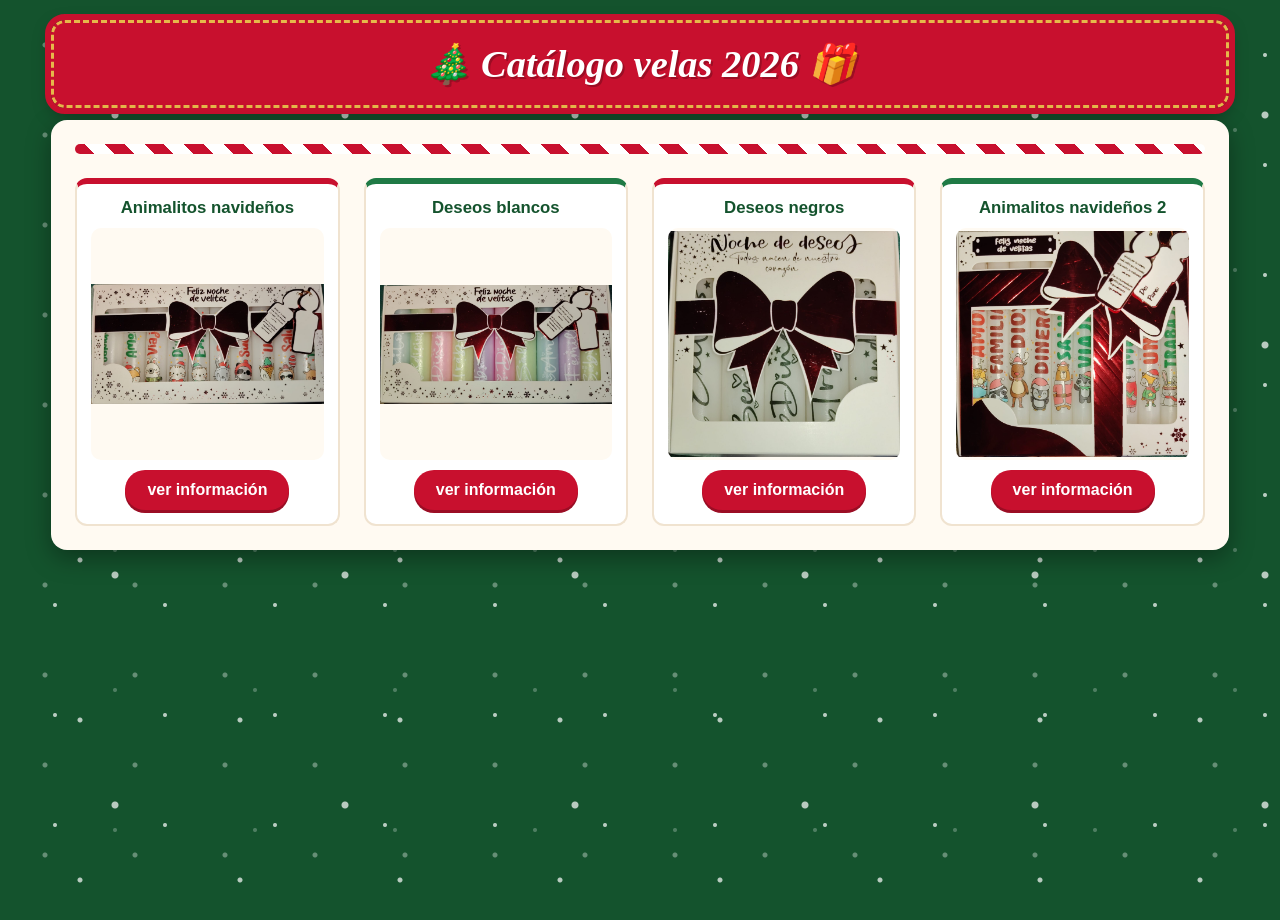
<file: index.html>
<!DOCTYPE html>
<html lang="es">
<head>
    <meta charset="UTF-8">
    <meta name="viewport" content="width=device-width, initial-scale=1.0">
    <title>Catálogo velas 2026</title>
    <link rel="stylesheet" href="velas.css">
</head>
<body>
    <header class="titulo">
        <h1>Catálogo velas 2026</h1>
    </header>

    <section class="contenedor">
        <div class="product">
            <h2>Animalitos navideños</h2>
            <img src="img/animalitosnavidadcaja.png" alt="caja vela baby blanca x 10" class="producto">
            <button data-i="0">ver información</button>
        </div>
        <div class="product">
            <h2>Deseos blancos</h2>
            <img src="img/deseosblancoscaja.png" alt="caja vela baby pastel x 10" class="producto">
            <button data-i="1">ver información</button>
        </div>
        <div class="product">
            <h2>Deseos negros</h2>
            <img src="img/deseosnegrox5.png" alt="caja vela baby blanca x 5" class="producto">
            <button data-i="2">ver información</button>
        </div>
        <div class="product">
            <h2>Animalitos navideños 2</h2>
            <img src="img/navidadcaja.png" alt="caja vela colombiana blanca x 10" class="producto">
            <button data-i="3">ver información</button>
        </div>
    </section>

    <!-- Ventana con la información -->
    <div id="modal">
        <div class="ventana">
            <button class="cerrar" id="cerrar" aria-label="Cerrar">✕</button>
            <img id="grande" alt="">
            <div class="miniaturas" id="miniaturas"></div>
            <h2 id="mTitulo"></h2>
            <p id="mDesc"></p>
            <ul id="mLista"></ul>
            <button class="pedir" id="pedir">Quiero este producto</button>
        </div>
    </div>

    <script src="app.js"></script>
</body>
</html>
</file>
<file: velas.css>
:root{
    --rojo: #c8102e;
    --rojo-oscuro: #9b0d24;
    --verde: #14532d;
    --verde-claro: #1f7a45;
    --dorado: #e6b84a;
    --crema: #fffaf2;
}

body{
    font-family: Arial, Helvetica, sans-serif;
    margin: 0;
    min-height: 100vh;
    background-color: var(--verde);
    /* puntitos de nieve fijos */
    background-image:
        radial-gradient(circle, rgba(255,255,255,.35) 2px, transparent 3px),
        radial-gradient(circle, rgba(255,255,255,.25) 1.5px, transparent 2.5px);
    background-size: 90px 90px, 140px 140px;
    background-position: 0 0, 45px 60px;
}

/* Nieve cayendo (se desactiva si la persona tiene reducir movimiento) */
body::before{
    content: "";
    position: fixed;
    inset: 0;
    pointer-events: none;
    z-index: 5;
    background-image:
        radial-gradient(circle, #fff 2px, transparent 3px),
        radial-gradient(circle, #fff 3px, transparent 4px),
        radial-gradient(circle, #fff 1.5px, transparent 2.5px);
    background-size: 160px 160px, 230px 230px, 110px 110px;
    animation: nieve 18s linear infinite;
    opacity: .7;
}
@keyframes nieve{
    from{ background-position: 0 0, 40px 0, 80px 0; }
    to{ background-position: 30px 800px, 0 1000px, 60px 600px; }
}
@media (prefers-reduced-motion: reduce){
    body::before{ animation: none; }
}

/* Título */
.titulo{
    background-color: var(--rojo);
    color: #fff;
    border: 3px dashed var(--dorado);
    outline: 6px solid var(--rojo);
    border-radius: 14px;
    box-shadow: 0 6px 18px rgba(0,0,0,.35);
    text-align: center;
    margin: 20px 4% 12px;
    padding: 18px 10px;
    position: relative;
    z-index: 6;
}
.titulo h1{
    margin: 0;
    font-family: Georgia, "Times New Roman", serif;
    font-style: italic;
    font-size: clamp(1.5rem, 5vw, 2.4rem);
    text-shadow: 2px 2px 0 var(--rojo-oscuro);
}
.titulo h1::before{ content: "🎄 "; }
.titulo h1::after{ content: " 🎁"; }

/* Bastón de caramelo */
.contenedor::before{
    content: "";
    display: block;
    height: 10px;
    border-radius: 6px;
    margin-bottom: 22px;
    background: repeating-linear-gradient(45deg, var(--rojo) 0 14px, #fff 14px 28px);
}

/* Lista de productos */
.contenedor{
    background-color: var(--crema);
    border-radius: 16px;
    box-shadow: 0 8px 24px rgba(0,0,0,.35);
    display: grid;
    grid-template-columns: repeat(auto-fit, minmax(240px, 1fr));
    gap: 24px;
    margin: 12px 4% 40px;
    padding: 24px;
    position: relative;
    z-index: 6;
}
.contenedor > .product, .contenedor::before{ grid-column: auto; }
.contenedor::before{ grid-column: 1 / -1; margin-bottom: 0; }

.product{
    background: #fff;
    border: 2px solid #f0e3d0;
    border-top: 6px solid var(--rojo);
    border-radius: 12px;
    padding: 14px;
    display: flex;
    flex-direction: column;
    align-items: center;
    text-align: center;
    gap: 10px;
    transition: transform .2s, box-shadow .2s;
}
.product:nth-child(even){ border-top-color: var(--verde-claro); }
.product:hover{ transform: translateY(-4px); box-shadow: 0 8px 18px rgba(0,0,0,.18); }
.product h2{ font-size: 1.05rem; margin: 0; color: var(--verde); }
.product p{ margin: 0; color: #5a4a3a; font-weight: bold; font-size: .9rem; }

.producto{
    width: 100%;
    aspect-ratio: 1;
    object-fit: contain;
    background: var(--crema);
    border-radius: 10px;
}

button{ cursor: pointer; font-family: inherit; }
.product button, .pedir{
    background-color: var(--rojo);
    color: #fff;
    border: 0;
    border-radius: 999px;
    padding: 11px 22px;
    font-size: 1rem;
    font-weight: bold;
    box-shadow: 0 3px 0 var(--rojo-oscuro);
    transition: background .2s, transform .1s;
}
.product button:hover, .pedir:hover{ background-color: var(--verde-claro); box-shadow: 0 3px 0 var(--verde); }
.product button:active, .pedir:active{ transform: translateY(2px); box-shadow: none; }

/* Ventana de información */
#modal{
    position: fixed;
    inset: 0;
    background: rgba(10,40,20,.8);
    display: none;
    align-items: center;
    justify-content: center;
    padding: 16px;
    z-index: 20;
}
#modal.abierto{ display: flex; }

.ventana{
    background: var(--crema);
    border: 4px solid var(--rojo);
    outline: 3px dashed var(--dorado);
    outline-offset: -12px;
    border-radius: 16px;
    max-width: 540px;
    width: 100%;
    max-height: 100%;
    overflow-y: auto;
    padding: 24px;
    position: relative;
}
.cerrar{
    position: absolute;
    top: 8px; right: 8px;
    width: 36px; height: 36px;
    border: 0;
    border-radius: 50%;
    background: var(--rojo);
    color: #fff;
    font-size: 1.1rem;
    z-index: 2;
}
#grande{
    width: 100%;
    height: auto;           /* la altura se ajusta a la foto */
    max-height: 60vh;       /* evita que sea más alta que la pantalla */
    object-fit: contain;
    background: #fff;
    border-radius: 10px;
    display: block;
}
.miniaturas{ display: flex; gap: 10px; margin: 10px 0 14px;
justify-content: center; }
.miniaturas button{
    width: 76px; height: 76px;
    padding: 0;
    border: 2px solid #e5d6c0;
    border-radius: 8px;
    overflow: hidden;
    background: #fff;
}
.miniaturas button:hover{ border-color: var(--verde-claro); }
.miniaturas img{ width: 100%; height: 100%; object-fit: contain; display: block; }

.ventana h2{ margin: 0 0 4px; color: var(--verde); }
.diseno{ color: var(--rojo); font-weight: bold; margin: 0 0 8px; }
.ventana p{ color: #5a4a3a; line-height: 1.5; }
.ventana ul{ padding-left: 20px; margin: 8px 0 16px; color: #5a4a3a; }
.pedir{ width: 100%; }
</file>
